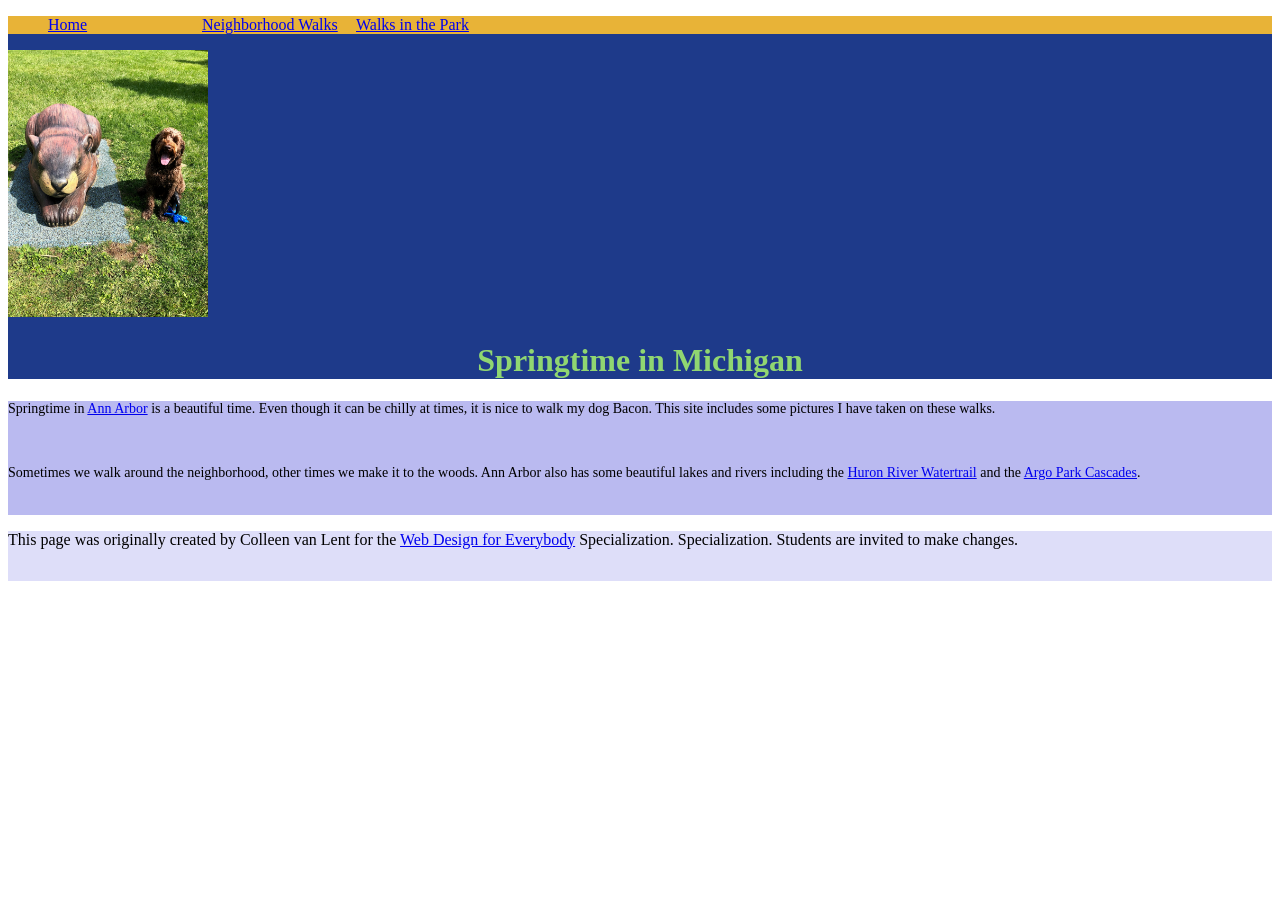
<file: index.html>
<!DOCTYPE html>
<html lang="en">

<head>
  <meta charset="utf-8">
  <meta name="viewport" content="width=device-width">
  <title>Springtime In Michigan</title>
  <!-- You will need to link to the CSS file -->
  <link rel="stylesheet" href="style.css">
</head>

<body>
  <header>
    <nav>
      <ul>
        <li><a href="index.html">Home</a></li>
        <li><a href="neighborhood.html">Neighborhood Walks</a></li>
        <li><a href="parks.html">Walks in the Park</a></li>
      </ul>
    </nav>
    <img src="img/BaconGallupPark.webp" width="200" alt="Brown Labradoodle sitting next to a statue.">
    <h1>Springtime in Michigan</h1>
  </header>
  <main>
    <p>Springtime in <a href="https://www.michigan.org/city/ann-arbor">Ann Arbor</a> is a beautiful time. Even though
      it can be chilly at times, it is nice to walk my dog Bacon. This site includes some pictures I have taken on
      these walks. </p>

    <p>Sometimes we walk around the neighborhood, other times we make it to the woods. Ann Arbor also has some
      beautiful lakes and rivers including the <a
        href="https://www.annarbor.org/things-to-do/recreation-outdoors/huron-river/">Huron River Watertrail</a> and
      the <a href="https://www.a2gov.org/departments/Parks-Recreation/parks-places/argo/pages/default.aspx">Argo Park
        Cascades</a>.</p>

  </main>
  <footer>
    <p>This page was originally created by Colleen van Lent for the <a
        href="https://www.coursera.org/specializations/web-design"> Web Design for Everybody</a> Specialization.
      Specialization. Students are invited to make changes.</p>
  </footer>

</body>

</html>
</file>
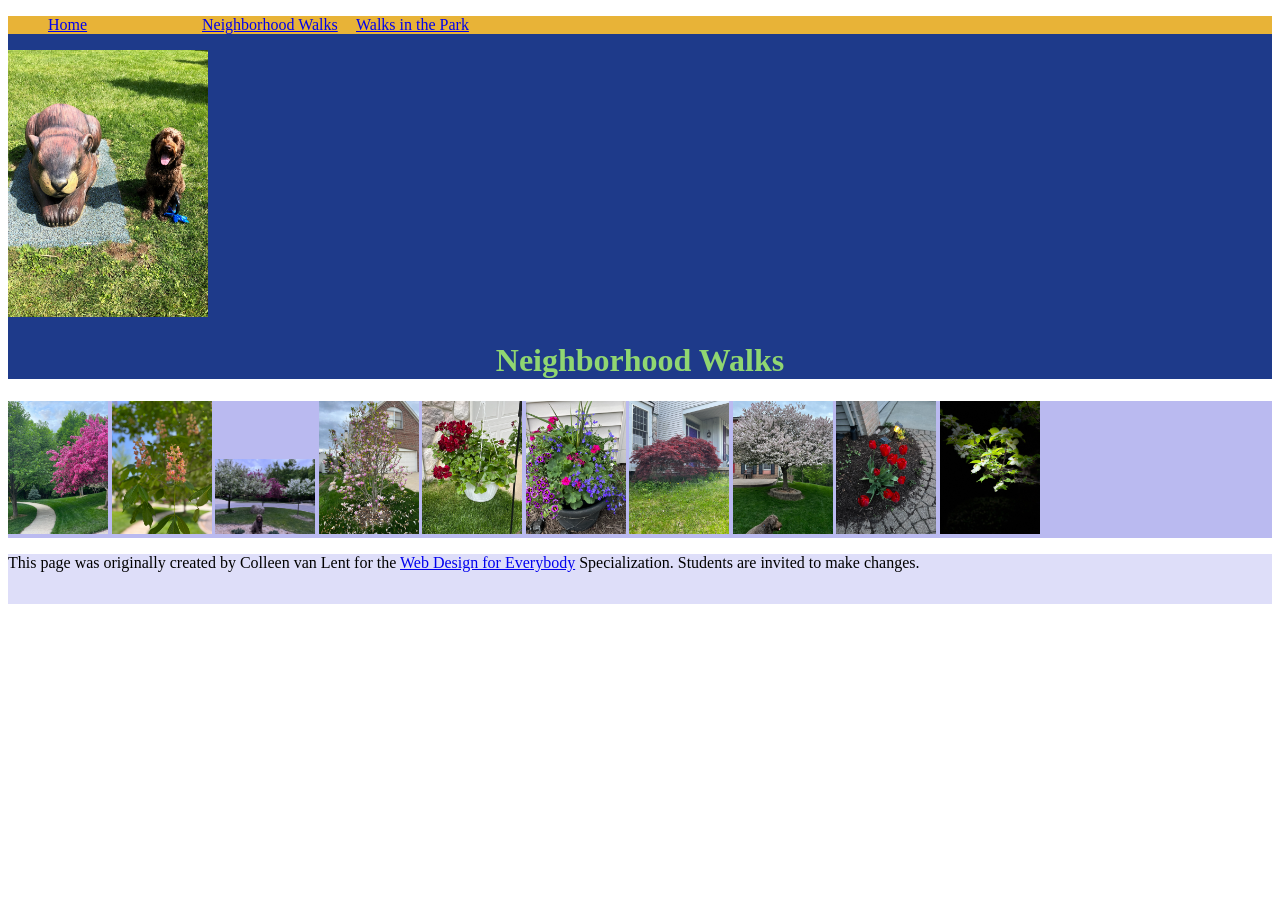
<file: neighborhood.html>
<!DOCTYPE html>
<html lang="en">

<head>
  <meta charset="utf-8">
  <meta name="viewport" content="width=device-width">
  <title>Neighborhood Walk</title>
  <!-- You will need to link to the CSS file -->
   <link rel="stylesheet" href="style.css">
</head>

<body>
  <header>
    <nav>
      <ul>
        <li><a href="index.html">Home</a></li>
        <li><a href="neighborhood.html">Neighborhood Walks</a></li>
        <li><a href="parks.html">Walks in the Park</a></li>
      </ul>
    </nav>
    <img src="img/BaconGallupPark.webp" width="200" alt="Brown Labradoodle sitting next to a statue.">
    <h1>Neighborhood Walks</h1>
  </header>
  <main>
    <div>
      <img src="img/bend_in_the_road.webp" alt="a purple tree stands in contrast to the green leaved trees along a bend in the road" width="100">
      <img src="img/pink_blossoms.webp" alt="small pink blossoms on an otherwise green leaved tree" width="100">
      <img src="img/blooming_trees.webp" alt="brown labradoodle sitting in front of white and purple blooming  trees" width="100">
      <img src="img/falling_petals.webp" alt="a purple tulip tree that is beginning to shed its petals" width="100">
      <img src="img/hanging_plants.webp" alt="red and green plants in a decorative hanging basket" width="100">
      <img src="img/potted_plants.webp" alt="a decorative planter with a variety of brightly colored plants " width="100">
      <img src="img/red_maple.webp" alt="a small Japanese maple tree in front of a putple door" width="100">
      <img src="img/tree_with_white_blooms.webp" alt="brown labradoodle sitting in front of tree blooming with white petals" width="100">
      <img src="img/tulips.webp" alt="bright red tulips in front of a garden light" width="100">
      <img src="img/white_buds_on_tree.webp" alt="artsy shot of white blooms on a green tree with a dark background"  width="100">
    </div>
  </main>
  <footer>
    <p>This page was originally created by Colleen van Lent for the <a
        href="https://www.coursera.org/specializations/web-design"> Web Design for Everybody</a> Specialization.
      Students are invited to make changes.</p>
  </footer>

</body>

</html>
</file>
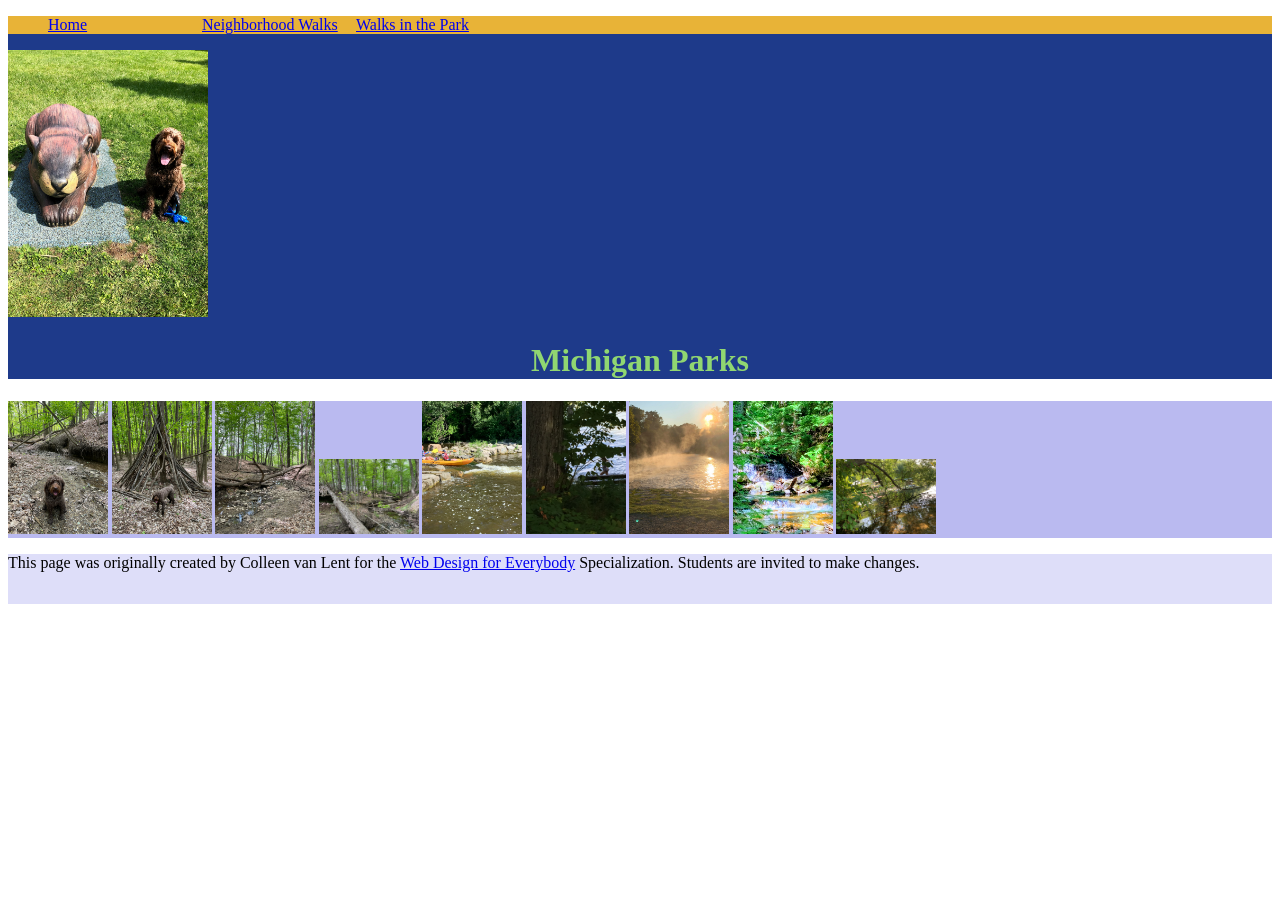
<file: parks.html>
<!DOCTYPE html>
<html lang="en">

<head>
  <meta charset="utf-8">
  <meta name="viewport" content="width=device-width">
  <title>Neighborhood Walk</title>
  <!-- You will need to link to the CSS file -->
   <link rel="stylesheet" href="style.css">
</head>

<body>
  <header>
    <nav>
      <ul>
        <li><a href="index.html">Home</a></li>
        <li><a href="neighborhood.html">Neighborhood Walks</a></li>
        <li><a href="parks.html">Walks in the Park</a></li>
      </ul>
    </nav>
    <img src="img/BaconGallupPark.webp" width="200" alt="Brown Labradoodle sitting next to a statue.">
    <h1>Michigan Parks</h1>

  </header>
  <main>
    <div>
      <img src="img/bacon_in_the_woods.webp" alt="brown labradoodle sitting near a stream in a wooded setting"
        width="100">
      <img src="img/bacon_near_the_fort.webp"
        alt="brown labradoodle posing in front of a makeshift fort made of branches" width="100">
      <img src="img/downed_tree.webp" alt="a downed tree crossign a stream" width="100">
      <img src="img/fort_in_woods.webp" alt="a small fort made of branches" width="100">
      <img src="img/huron_river_cascades.webp" alt=" two people on a kayak approaching some small rapids" width="100">
      <img src="img/lake_view.webp" alt="a glimpse of a child running along a lake obscured by branches" width="100">
      <img src="img/mist_over_huron_river.webp" alt="the mist rising over a river in the morning" width="100">
      <img src="img/munising.webp" alt="small waterfall" width="100">
      <img src="img/reflected_tree.webp" alt="reflection of a lake and trees" width="100">

    </div>

  </main>
  <footer>
    <p>This page was originally created by Colleen van Lent for the <a
        href="https://www.coursera.org/specializations/web-design"> Web Design for Everybody</a> Specialization.
      Students are invited to make changes.</p>
  </footer>

</body>

</html>
</file>
<file: style.css>
body {
    font-family: Times, sans-serif; /* phông chữ */
    font-size: 16px;                 /* kích thước chữ */
}
header {
    background-color: #1E3A8A;/* màu nền */
}
nav {
    background-color: rgb(232, 179, 55);
}
main {
    background-color: rgb(186, 186, 240);
    font-size: 14px;
}
footer {
    background-color: rgb(222, 222, 249);
}
li {
    display: inline-block;   /* hiển thị*/
    width: 150px;  /* chiều rộng*/
}
h1 {
    text-align: center;   /*căn chỉnh văn bản*/
    font-family: Georgia, serif;  /* phông chữ */
    color: #90d671;
}
p {
    height: 50px;
}
</file>
